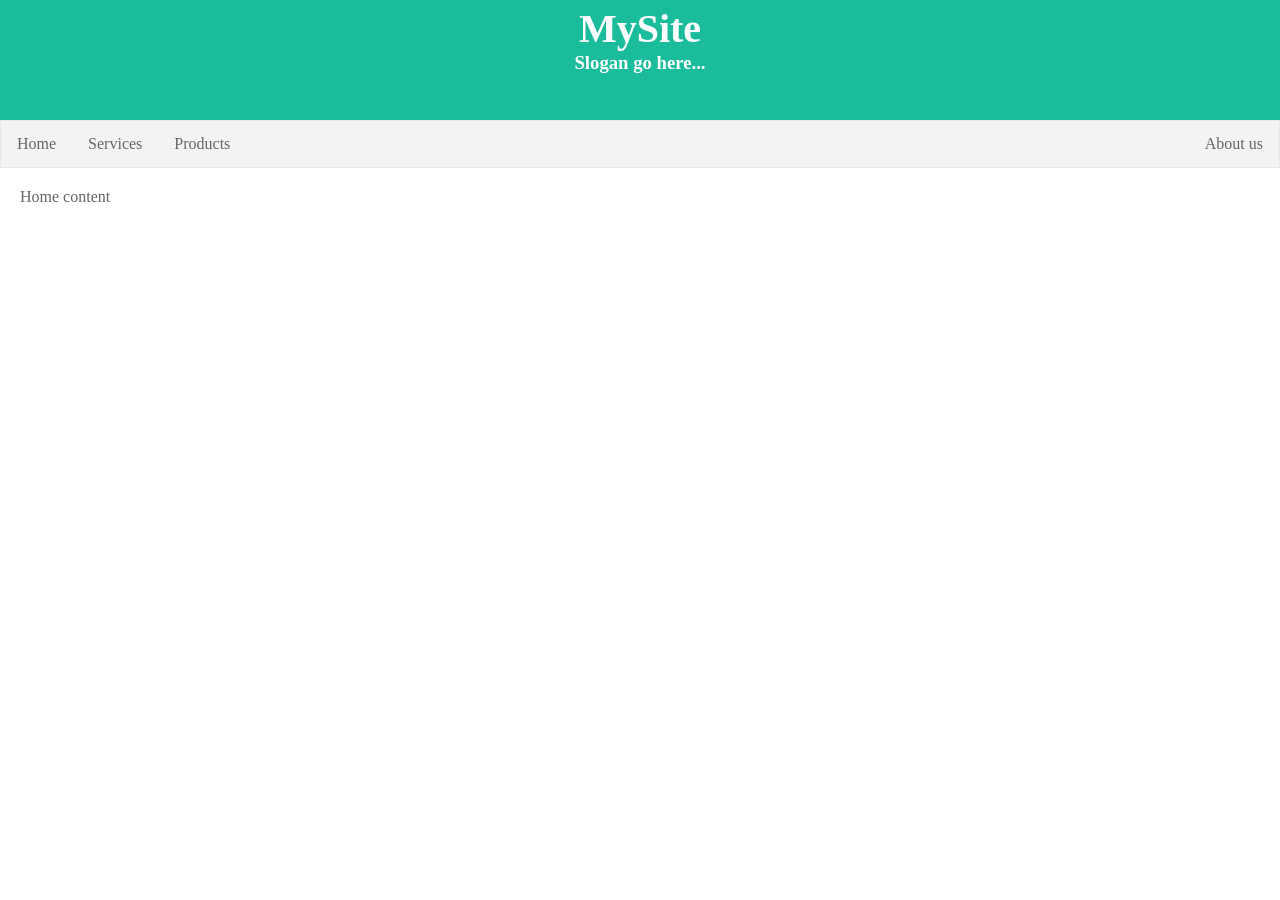
<file: index.html>
<html lang="en">

<head>
    <meta charset="UTF-8">
    <meta name="viewport" content="width=device-width, initial-scale=1.0">
    <title>Landing Page</title>
    <link rel="StyleSheet" href="./css/style.css">

    <script src="https://ajax.googleapis.com/ajax/libs/jquery/2.1.1/jquery.min.js"></script>

</head>

<body>
    <header>
        <h1>MySite</h1>
        <h3>Slogan go here...</h3>
    </header>
    <nav>
        <ul>
            <li><a data-section="home">Home</a></li>
            <li><a data-section="services">Services</a></li>
            <li class="dropdown">
                <a href="javascript:void(0)" class="dropbtn">Products</a>
                <div class="dropdown-content">
                    <a data-section="link1">Link 1</a>
                    <a data-section="link2">Link 2</a>
                    <a data-section="link3">Link 3</a>
                </div>
            </li>
            <li style="float:right"><a data-section="about">About us</a></li>
        </ul>
    </nav>

    <section id="home" class="hideable-section">
        <div>Home content</div>
    </section>

    <section id="services" class="hideable-section">
        <div>Services content</div>
    </section>

    <section id="about" class="hideable-section">
        <div>About content</div>
    </section>

    <section id="link1" class="hideable-section">
        <div>Link1 content</div>
    </section>

    <section id="link2" class="hideable-section">
        <div>Link2 content</div>
    </section>

    <section id="link3" class="hideable-section">
        <div>Link3 content</div>
    </section>

    <script>
        $(function() {
            $('nav ul li a').click(function() {
                // Lấy section để hiển thị
                var $section = $('#' + $(this).data('section'));

                // Nếu đang hiện thì không làm gì.
                // Nếu không, ẩn tất cả các se cho hiện (kiểu fade in) phần mong muốn.
                if (!$section.is(':visible')) {
                    $('.hideable-section').hide();
                    $section.fadeIn();
                }
            });
        });
    </script>
</body>

</html>
</file>
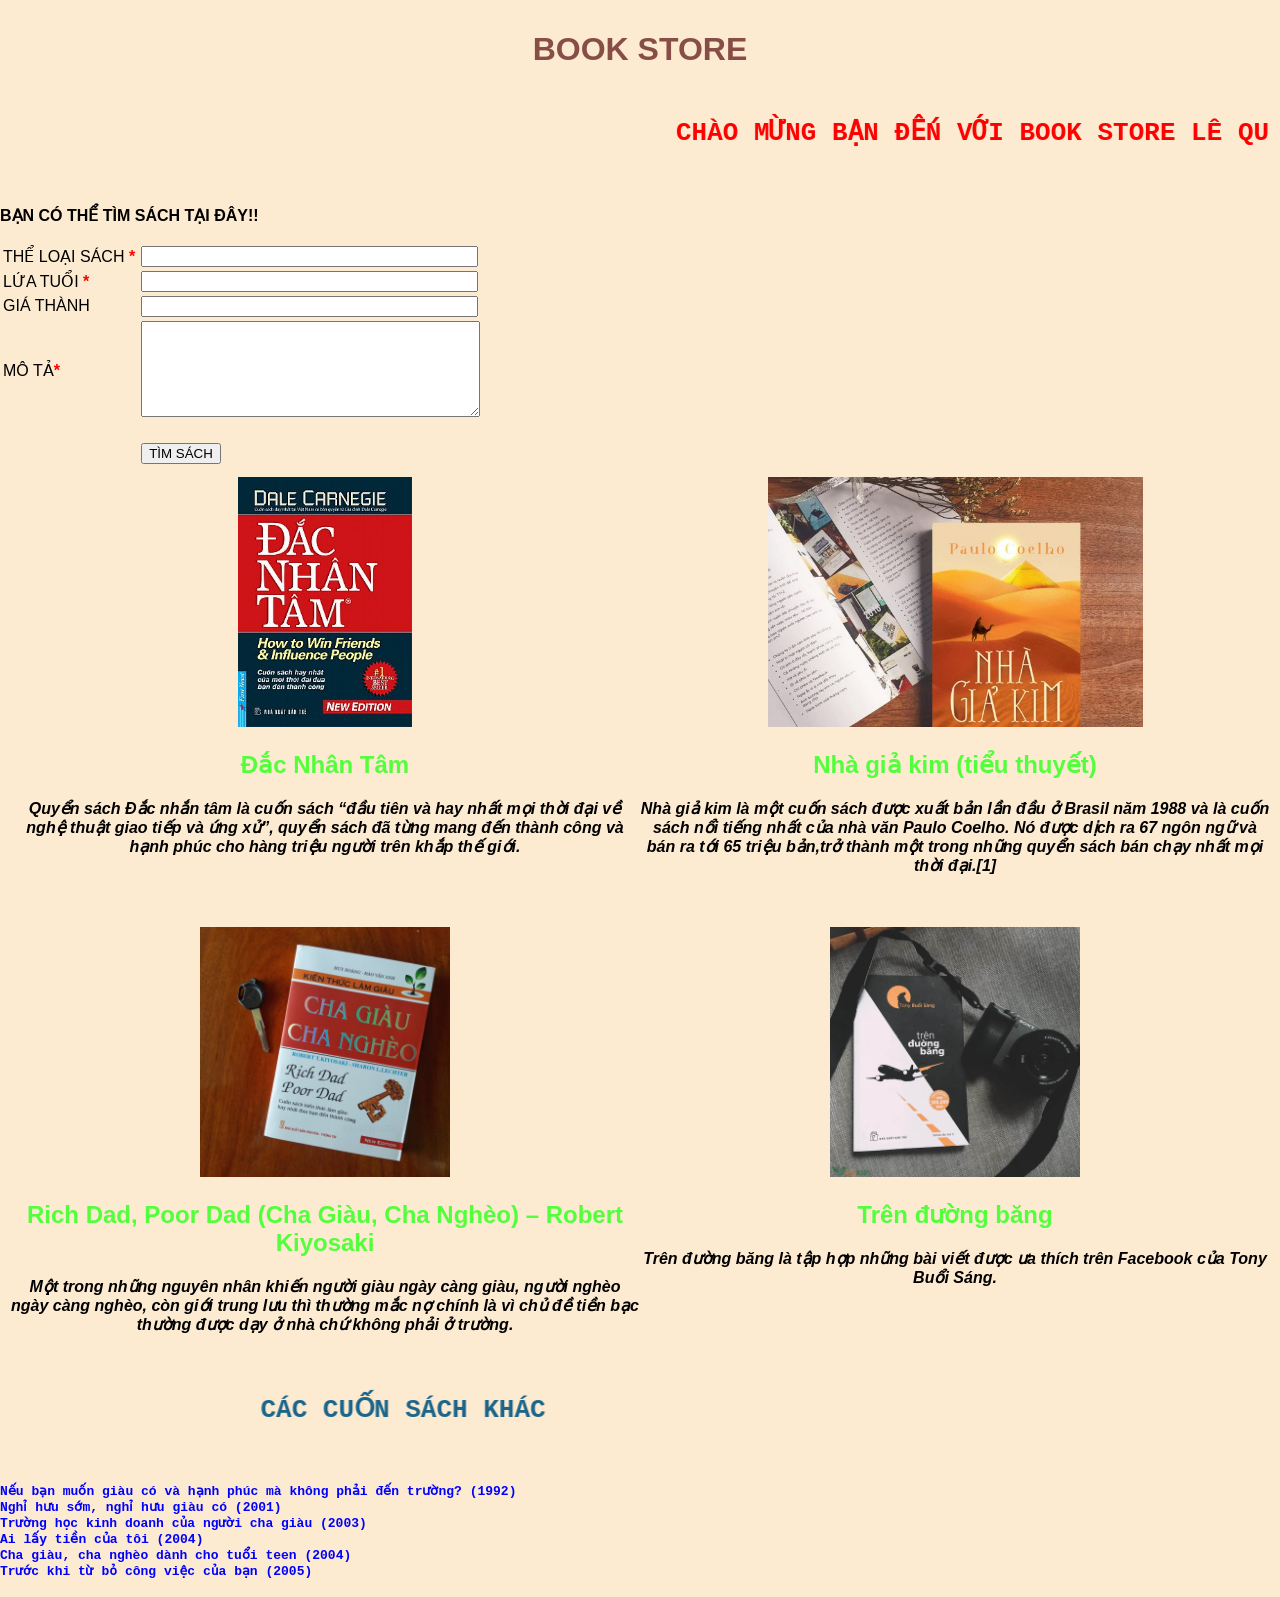
<file: Danh/web.html>
<!DOCTYPE html>
<html lang="en">
<head>
  <title>Thiết kế WEBSITE</title>
  <meta charset="utf-8">
  <meta name="viewport" content="width=device-width, initial-scale=1">
  <style>
  * {
    box-sizing: border-box;
  }
  body {
    margin: 0;
    font-family: arial
  }
    .header {
      background-color:  blue( #33ccff 0%, #ff99cc 100%);
      color: #58257b;
      padding: 10px;
      text-align: center;
  }
  .content {
      height: 450px;
      color: #000;
      padding: 10px;
      text-align: center;
  }
  .topnav {
    overflow: hidden;
    background-color: #58257b;
  }
  .topnav a {
    float: left;
    display: block;
    color: #f2f2f2;
    text-align: center;
    padding: 14px 16px;
    text-decoration: none;
  }
  .topnav a:hover {
    background-color: #db7093;
    color: white;
    font-weight: bold
  }
  .left {
    float: left;
    width: 50%;
}
  .right {
    float: right;
    overflow: hidden;
    width: 50%;
}
  </style>
</head>
<body style="background-color:#fcead1;">
    <div class="header">
     <h1><b><font color="#874e47">BOOK STORE</font></b></h1>
      <marquee scrollamount="30"><h1><b><font color="red"><pre>CHÀO MỪNG BẠN ĐẾN VỚI BOOK STORE LÊ QUỐC DANH</pre></font></b></h1></marquee>
    </div>
    </div>
           <div style="width: 38%;" class="fr" class="col-4">
                  <br />
                  <style type="text/css">
                      .require { font-weight:bold; color:#F00}
                  </style>
                  <div  style="font-weight:bold;"> BẠN CÓ THỂ TÌM SÁCH TẠI ĐÂY!!</div>

                  <br />
                  <form method="post" enctype="multipart/form-data" action="/ajax/customer_contact.php">
                      <table style="width: 100%;">
                          <tr>
                              <td>THỂ LOẠI SÁCH <span class="require">*</span></td>
                              <td><input type="text" size="40" name="contact_name" id="contact_name" /></td>
                          </tr>
                          <tr>
                              <td>LỨA TUỔI <span class="require">*</span></td>
                              <td><input type="text" size="40" name="contact_email" id="contact_email" /></td>
                          </tr>
                          <tr>
                              <td>GIÁ THÀNH</td>
                              <td><input type="text" size="40" name="contact_tel" id="contact_tel" /></td>
                          </tr>
                          <tr>
                              <td>MÔ TẢ<span class="require">*</span></td>
                              <td><textarea style="width: 99%" rows="6" name="contact_message" id="contact_message"></textarea></td>
                          </tr>
                          <tr>
                              <td></td>
                              <td>
                                  <br />
                                  <input type="button" class="btn bg_pink" value="TÌM SÁCH" onclick="return check_form();" />
                              </td>
                          </tr>
                      </table>
                      <input type="hidden" value="send" name="action" />
                      <input type="hidden" name="return_url" value="/lien-he" />
                  </form>
          </div>
    <!--content-->
    <div class="content">
        <div class="left">
            <div class="text">
              <img style="height: 250px; width: auto;" src="1.jpg" />
              <h2><font color="#53ff3c">Đắc Nhân Tâm</font></h2>
              <p><b><i>Quyển sách Đắc nhắn tâm là cuốn sách “đầu tiên và hay nhất mọi thời đại về nghệ thuật giao tiếp và ứng xử”, quyển sách đã từng mang đến thành công và hạnh phúc cho hàng triệu người trên khắp thế giới.</i></b></p>
            </div>
        </div>    
        <div class="right">
            <div class="text">
              <img style="height: 250px; width: auto" src="2.jpg" />
              <h2><font color="#53ff3c">Nhà giả kim (tiểu thuyết)</font></h2>
              <p><b><i>Nhà giả kim là một cuốn sách được xuất bản lần đầu ở Brasil năm 1988 và là cuốn sách nổi tiếng nhất của nhà văn Paulo Coelho. Nó được dịch ra 67 ngôn ngữ và bán ra tới 65 triệu bản,trở thành một trong những quyển sách bán chạy nhất mọi thời đại.[1]</i></b></p>
            </div>
        </div>
    </div>
     <div class="content">
        <div class="left">
            <div class="text">
              <img style="height: 250px; width: auto" src="3.jpg" />
              <h2><font color="#53ff3c">Rich Dad, Poor Dad (Cha Giàu, Cha Nghèo) – Robert Kiyosaki</font></h2>
              <p><b><i>Một trong những nguyên nhân khiến người giàu ngày càng giàu, người nghèo ngày càng nghèo, còn giới trung lưu thì thường mắc nợ chính là vì chủ đề tiền bạc thường được dạy ở nhà chứ không phải ở trường.</i></b></p>
            </div>
        </div>    
        <div class="right">
            <div class="text">
              <img style="height: 250px; width: auto" src="4.jpg" />
              <h2><font color="#53ff3c">Trên đường băng</font></h2>
              <p><b><i>Trên đường băng là tập hợp những bài viết được ưa thích trên Facebook của Tony Buổi Sáng. </i> </b></p>
            </div>
        </div>  
    </div>
     <marquee scrollamount="50"><h1><b><font color="#1b658a"><pre>CÁC CUỐN SÁCH KHÁC</pre></font></b></h1></marquee>
    <pre><b><font color="blue">
Nếu bạn muốn giàu có và hạnh phúc mà không phải đến trường? (1992)
Nghỉ hưu sớm, nghỉ hưu giàu có (2001)
Trường học kinh doanh của người cha giàu (2003)
Ai lấy tiền của tôi (2004)
Cha giàu, cha nghèo dành cho tuổi teen (2004)
Trước khi từ bỏ công việc của bạn (2005)
    </pre></b></font>
</body>
</html>
</file>
<file: css/style.css>
* {
    margin: 0;
    box-sizing: border-box;
    color: #666;
}


/* Header/logo tiêu đề */

header {
    padding: 5px;
    text-align: center;
    background: #1abc9c;
    color: white;
    height: 120px;
}


/* Tăng kích thước font chữ cho header */

header h1 {
    font-size: 40px;
}

header h1,
h2,
h3 {
    color: white;
}

section {
    padding: 20px;
}

ul {
    list-style-type: none;
    margin: 0;
    padding: 0;
    overflow: hidden;
    border: 1px solid #e7e7e7;
    background-color: #f3f3f3;
}

li {
    float: left;
}

li a,
.dropbtn {
    display: inline-block;
    color: #666;
    text-align: center;
    padding: 14px 16px;
    text-decoration: none;
}

li a:hover:not(.active),
.dropdown:hover .dropbtn {
    color: white;
    background-color: #4CAF50;
}

li.dropdown {
    display: inline-block;
}

.dropdown-content {
    display: none;
    position: absolute;
    background-color: #f9f9f9;
    min-width: 160px;
    box-shadow: 0px 8px 16px 0px rgba(0, 0, 0, 0.2);
    z-index: 1;
}

.dropdown-content a {
    color: #666;
    padding: 12px 16px;
    text-decoration: none;
    display: block;
    text-align: left;
}

.dropdown-content a:hover {
    background-color: #f1f1f1;
}

.dropdown:hover .dropdown-content {
    display: block;
}


/* Landing page */

.hideable-section {
    display: none;
}

.hideable-section:first-of-type {
    display: block;
}
</file>
